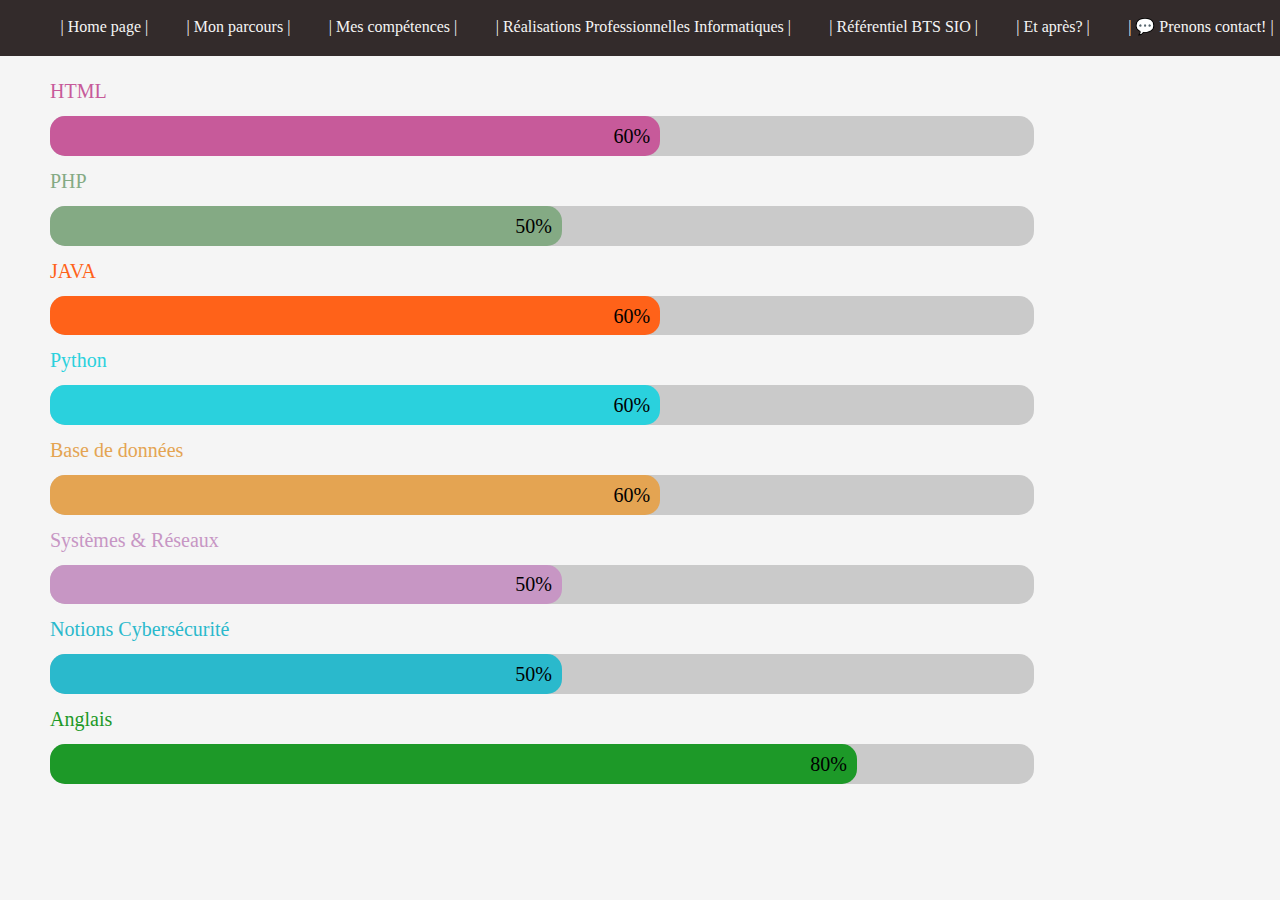
<file: competences.html>
<!DOCTYPE html>
<html lang="en">
<head>
    <meta charset="UTF-8">
    <meta http-equiv="X-UA-Compatible" content="IE=edge">
    <meta name="viewport" content="width=device-width, initial-scale=1.0">
    <link rel='stylesheet' href='reset.css'>
    <link rel='stylesheet' href='mescompetences.css'>
    <title>Competences</title>
</head>
<header>
        <nav>
            <ul>
                <li><a href="index.html">| Home page |</a></li>
                <li><a href="parcours.html">| Mon parcours |</a></li>
                <li><a href="competences.html">| Mes compétences |</a></li>
                <li><a href="realisationspro.html">| Réalisations Professionnelles Informatiques |</a></li>
                <li><a href="referentiel.html">| Référentiel BTS SIO |</a></li>
                <li><a href="etapres.html">| Et après? |</a></li>
                <li><a href="https://www.linkedin.com/in/sol%C3%A8ne-paulin/" target="_blank">| 💬 Prenons contact! |</a></li>

                

            </ul>
        </nav>
</header>
<body>

    <div class="mescompetences">
    
        <p id="html">HTML</p>
        <div class="container">
            <div class="skill html">60%</div>
        </div>
    
        <p id="php">PHP</p>
        <div class="container">
            <div class="skill php">50%</div>
        </div>

        <p id="java">JAVA</p>
        <div class="container">
            <div class="skill java">60%</div>
        </div>

        <p id="python">Python</p>
        <div class="container">
            <div class="skill python">60%</div>
        </div>

        <p id="bd">Base de données</p>
        <div class="container">
            <div class="skill bd">60%</div>
        </div>

        <p id="sysrsx">Systèmes & Réseaux</p>
        <div class="container">
            <div class="skill sysrsx">50%</div>
        </div>

        <p id="cyber">Notions Cybersécurité</p>
        <div class="container">
            <div class="skill cyber">50%</div>
        </div>

        <p id="anglais">Anglais</p>
        <div class="container">
            <div class="skill anglais">80%</div>
        </div>

    </div>

    

</body>
</html>
</file>
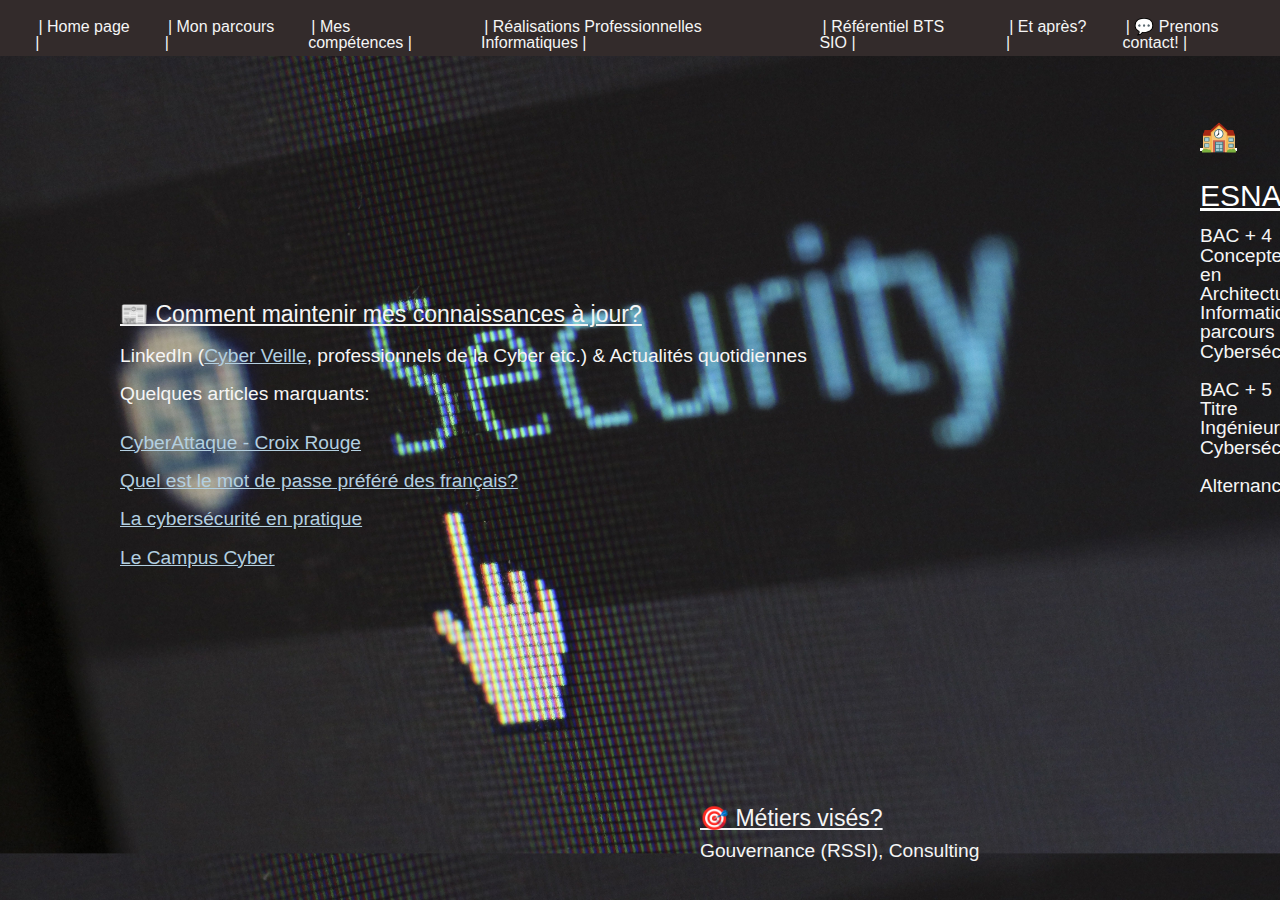
<file: etapres.html>
<!DOCTYPE html>
<html lang="en">
<head>
    <meta charset="UTF-8">
    <meta http-equiv="X-UA-Compatible" content="IE=edge">
    <meta name="viewport" content="width=device-width, initial-scale=1.0">
    <link rel='stylesheet' href='reset.css'>
    <link rel='stylesheet' href='style.css'>
    <title>Et après?</title>
   
</head>
<header>
        <nav>
            <ul>
                <li><a href="index.html">| Home page |</a></li>
                <li><a href="parcours.html">| Mon parcours |</a></li>
                <li><a href="competences.html">| Mes compétences |</a></li>
                <li><a href="realisationspro.html">| Réalisations Professionnelles Informatiques |</a></li>
                <li><a href="referentiel.html">| Référentiel BTS SIO |</a></li>
                <li><a href="etapres.html">| Et après? |</a></li>
                <li><a href="https://www.linkedin.com/in/sol%C3%A8ne-paulin/" target="_blank">| 💬 Prenons contact! |</a></li>

                

            </ul>
        </nav>
</header>
<body class="security_background">
        
        <div class="order">
            <h2>🏫 ESNA</h2>
            <p> BAC + 4 Concepteur en Architecture Informatique parcours Cybersécurité</p> <br>
            <p>BAC + 5 Titre Ingénieur Cybersécurité</p> <br>
            <p>Alternance</p>
        </div>

        <div class="metiers">
            <h2>🎯 Métiers visés?</h2>
            <p>Gouvernance (RSSI), Consulting</p>
        </div>
            
        <div class="veille">
            <h2>📰 Comment maintenir mes connaissances à jour?</h2>
            <p class="veille_item">LinkedIn (<a href="https://www.linkedin.com/in/cyber-veille-8b91a1b6/" style="color: #b3cfe0">Cyber Veille</a>, professionnels de la Cyber etc.) & Actualités quotidiennes</p>
            <p class="veille_item" > Quelques articles marquants: </p> <br>

            <p><a href="https://siecledigital.fr/2022/02/17/cyberattaque-contre-la-croix-rouge/" style="color: #b3cfe0">CyberAttaque - Croix Rouge</a> </p> <br>
            <p><a href="https://www.presse-citron.net/le-mot-de-passe-prefere-des-francais-est-a-pleurer-ne-lutilisez-surtout-pas/" style="color: #b3cfe0"> Quel est le mot de passe préféré des français?</a></p><br>
            <p><a href="https://www.lemondeinformatique.fr/actualites/lire-la-cybersecurite-vue-par-les-collaborateurs-la-theorie-differe-de-la-pratique-86593.html" style="color: #b3cfe0"> La cybersécurité en pratique</a></p> <br>       
            <p><a href="https://www.franceinter.fr/economie/qu-est-ce-que-le-campus-cyber-inaugure-ce-mardi-a-la-defense" style="color: #b3cfe0"> Le Campus Cyber</a></p>        

        </div>

</body>
   
</html>
</file>
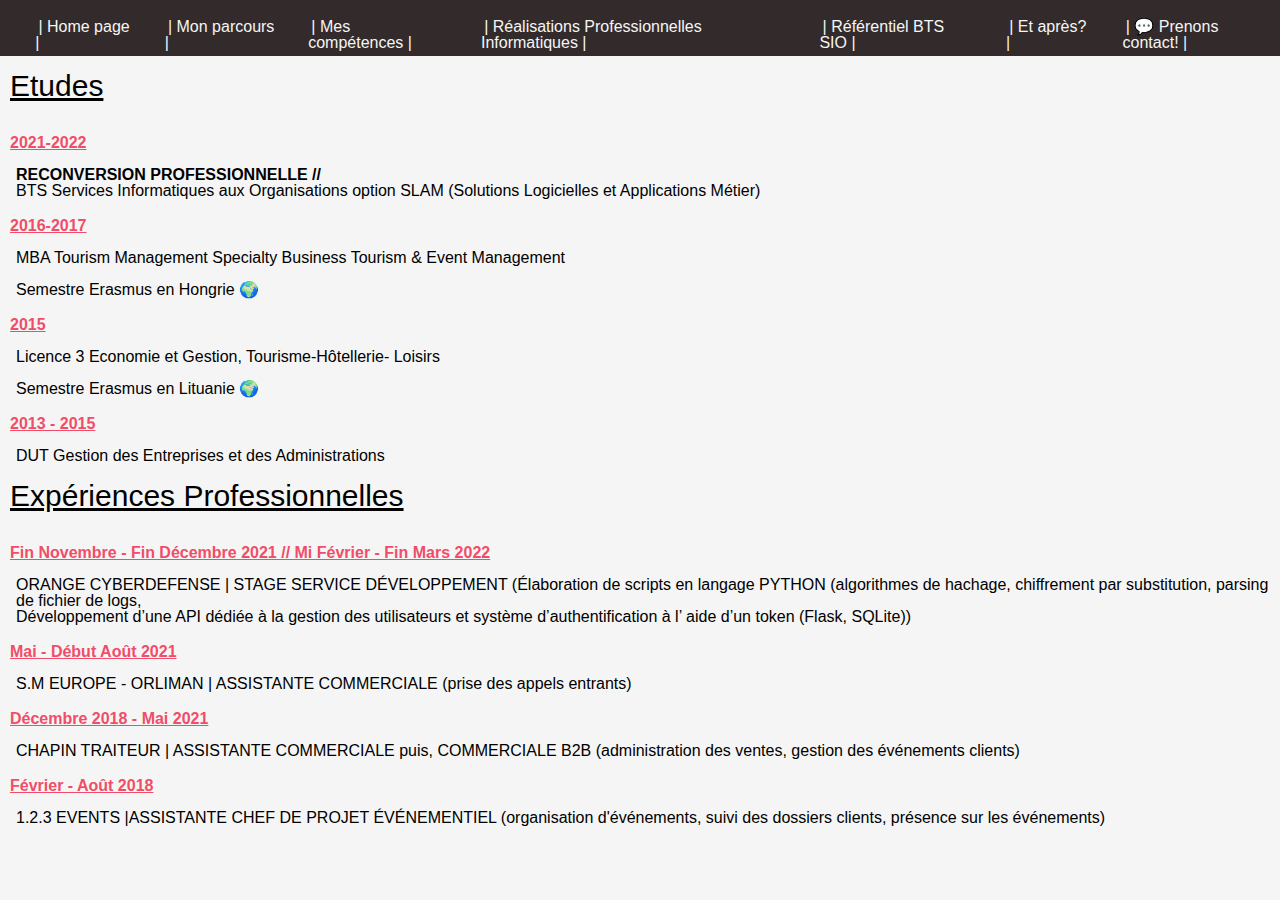
<file: parcours.html>
<!DOCTYPE html>
<html lang="en">
<head>
    <meta charset="UTF-8">
    <meta http-equiv="X-UA-Compatible" content="IE=edge">
    <meta name="viewport" content="width=device-width, initial-scale=1.0">
    <link rel='stylesheet' href='reset.css'>
    <link rel='stylesheet' href='style.css'>
    <title>Parcours</title>
   
</head>
<header>
        <nav>
            <ul>
                <li><a href="index.html">| Home page |</a></li>
                <li><a href="parcours.html">| Mon parcours |</a></li>
                <li><a href="competences.html">| Mes compétences |</a></li>
                <li><a href="realisationspro.html">| Réalisations Professionnelles Informatiques |</a></li>
                <li><a href="referentiel.html">| Référentiel BTS SIO |</a></li>
                <li><a href="etapres.html">| Et après? |</a></li>
                <li><a href="https://www.linkedin.com/in/sol%C3%A8ne-paulin/" target="_blank">| 💬 Prenons contact! |</a></li>

                

            </ul>
        </nav>
</header>
<body class="body_background">
   

    <div class="exp_pro">
        <h2>Etudes</h2>

        <div class="exp">
            <h3> 2021-2022 </h3>
                <div class="exp_item">
                    <p class="details_exp"> <p class="important">RECONVERSION PROFESSIONNELLE // </p> BTS Services Informatiques aux Organisations
                    option SLAM (Solutions Logicielles et Applications Métier)</p>
                </div>    
        </div>

        <div class="exp">
            <h3>2016-2017 </h3>
            <div class="exp_item">
                <p class="details_exp">MBA Tourism Management Specialty Business
                    Tourism & Event Management</p>
                    <br>
                   <p>Semestre Erasmus en Hongrie &#127757;</p>
            </div>     
        </div>

        <div class="exp">
            <h3>2015</h3>
            <div class="exp_item">
                <p class="details_exp">Licence 3 Economie et Gestion, Tourisme-Hôtellerie-
                    Loisirs</p> <br>
                <p>Semestre Erasmus en Lituanie &#127757;</p>
            </div>   
        </div>

        <div class="exp">
            <h3>2013 - 2015</h3>
            <div class="exp_item">
                <p class="details_exp">DUT Gestion des Entreprises et des Administrations</p>
            </div>
           
        </div>

        <h2>Expériences Professionnelles</h2>

        <div class="exp">
            <h3>Fin Novembre - Fin Décembre 2021 // Mi Février - Fin Mars 2022</h3>
            <div class="exp_item">
                <p class="details_exp">ORANGE CYBERDEFENSE | STAGE SERVICE DÉVELOPPEMENT (Élaboration de scripts en langage PYTHON (algorithmes de hachage, chiffrement par substitution, parsing de
                    fichier de logs, <br> 
                    Développement d’une API dédiée à la gestion des utilisateurs et système d’authentification à l’
                    aide d’un token (Flask, SQLite))</p>
            </div>
        </div>

        <div class="exp">
            <h3>Mai - Début Août 2021</h3>
            <div class="exp_item">
                <p class="details_exp"">S.M EUROPE - ORLIMAN | ASSISTANTE COMMERCIALE (prise des appels entrants)</p>
            </div>
            
        </div>

        <div class="exp">
            <h3>Décembre 2018 - Mai 2021 </h3>
            <div class="exp_item">
                <p class="details_exp">CHAPIN TRAITEUR | ASSISTANTE COMMERCIALE puis, COMMERCIALE B2B (administration des ventes, gestion des événements clients)</p>
            </div> 
        </div>

        <div class="exp">
            <h3>Février - Août 2018</h3>
            <div class="exp_item">
                <p class="details_exp">1.2.3 EVENTS |ASSISTANTE CHEF DE PROJET ÉVÉNEMENTIEL (organisation d'événements, suivi des dossiers clients, présence sur les événements)</p>
            </div>
        </div>

    </div>

    
</body>
   
</html>
</file>
<file: mescompetences.css>
body{
    background-color: whitesmoke;
}

nav{
    height: 50px;
    background-color: rgb(51, 43, 43);
    padding: 0.2em;
}

ul{
    display: flex;
    justify-content: flex-end;
    
}

li{
    list-style: none;
    margin-left: 2em;
    margin-top: 1em;
    align-items: center;
}



header a{
    color: whitesmoke;
    text-decoration: none;
    padding: 0.2em;
}

h1{
    font-size: 20px;
    line-height: 2.5em;
    text-decoration: underline;
}

p {
    font-size: 20px;
}

.mescompetences {
    margin-top: 25px;
    margin-left: 50px;
}
.container {
    background-color: rgb(202, 202, 202);
    width: 80%;
    border-radius: 15px;
    margin-top: 15px;
    margin-bottom: 15px;
}



.skill {
    color: black;
    padding: 1%;
    text-align: right;
    font-size: 20px;
    border-radius: 15px;
}

#html{
    color: rgb(199, 90, 154);
}

.html {
    width: 60%;
    background-color: rgb(199, 90, 154);
}

#php{
    color: rgb(132, 170, 132);
}
.php {
    width: 50%;
    background-color: rgb(132, 170, 132);
}

#java{
    color: rgb(255, 98, 25);
}
.java{
    width: 60%;
    background-color: rgb(255, 98, 25);
}

#python{
    color: rgb(42, 209, 221);
}
.python{
    width: 60%;
    background-color: rgb(42, 209, 221);
}

#bd{
    color: rgb(228, 164, 82);
}
.bd{
    width: 60%;
    background-color: rgb(228, 164, 82);
}

#sysrsx{
    color: rgb(199, 150, 196);
}

.sysrsx{
    width: 50%;
    background-color: rgb(199, 150, 196);
}

#cyber{
    color: rgb(42, 185, 204);
}
.cyber{
    width: 50%;
    background-color: rgb(42, 185, 204);
}

#anglais{
    color: rgb(29, 153, 40);
}

.anglais{
    width: 80%;
    background-color: rgb(29, 153, 40);
}
</file>
<file: style.css>
body{
    font-family: 'Roboto', sans-serif;
    width: 100%;
    height: 100%;
}


h2{
    font-size: 30px;
    line-height: 2em;
    text-decoration: underline;
}


.order h2 {
    color: white;
}

.esna{
    color: white;
}

h3{
    color: rgb(241, 77, 104);
    text-decoration: underline;
    font-weight: bold;
    line-height: 3em;

}

.exp_pro {
    padding-left: 10px;
}

.exp_item{
    margin-left: 6px;
}

.body_background{
    background-color: whitesmoke;

}

.security_background{
    background-image: url("IMAGES/security.jpg");
    background-size: cover;
}


.presentation{
    font-size: 50px;
    margin-top: 20px;
    margin-left: 50px;
}

.home_background{
    background-image: url("IMAGES/forest.jpg");
    background-size: cover;
}


.details_exp {
    line-height: 1em;
}


nav{
    height: 50px;
    background-color: rgb(51, 43, 43);
    padding: 0.2em;
}


 .veille{
    color: whitesmoke;
    font-size: 1.2em;
    margin-left: 120px;
    display: flex;
    position: relative;
    top: -220px;
    flex-direction: column;
}

.veille h2 {
    font-size: 1.2em;

}

.veille a {
    line-height: 2px;
}

.metiers h2 {
    font-size: 1.2em;
}

.order{
    color: whitesmoke;
    font-size: 1.2em;
    margin-left: 1200px;
    display: flex;
    position: relative;
    top: 50px;
    flex-direction: column;
}

.metiers{
    color: whitesmoke;
    font-size: 1.2em;
    margin-left: 1000px;
    display: flex;
    position: relative;
    top: 350px;
    right: 300px;
    flex-direction: column;

}


.important{
    font-weight: bold;

}

.exp{
    margin-top: 3px;
    margin-bottom: 2px;
}



ul{
    display: flex;
    justify-content: flex-end;
    
}

li{
    list-style: none;
    margin-left: 2em;
    margin-top: 1em;
    align-items: center;
}



header a{
    color: whitesmoke;
    text-decoration: none;
    padding: 0.2em;
}

table{
    margin-top: 4px;
}

.veille_item{
    line-height: 2em;

}

table,
td {
    border: 1px solid #333;
    padding: 10px;
    line-height: 2em;

    
}

thead,
tfoot {
    background-color: #333;
    color: #fff;
}

footer{
    position: fixed;
    bottom: 0px;
    width: 100%;
    height: 40px;
    color: white;
    background-color: black;
}
</file>
